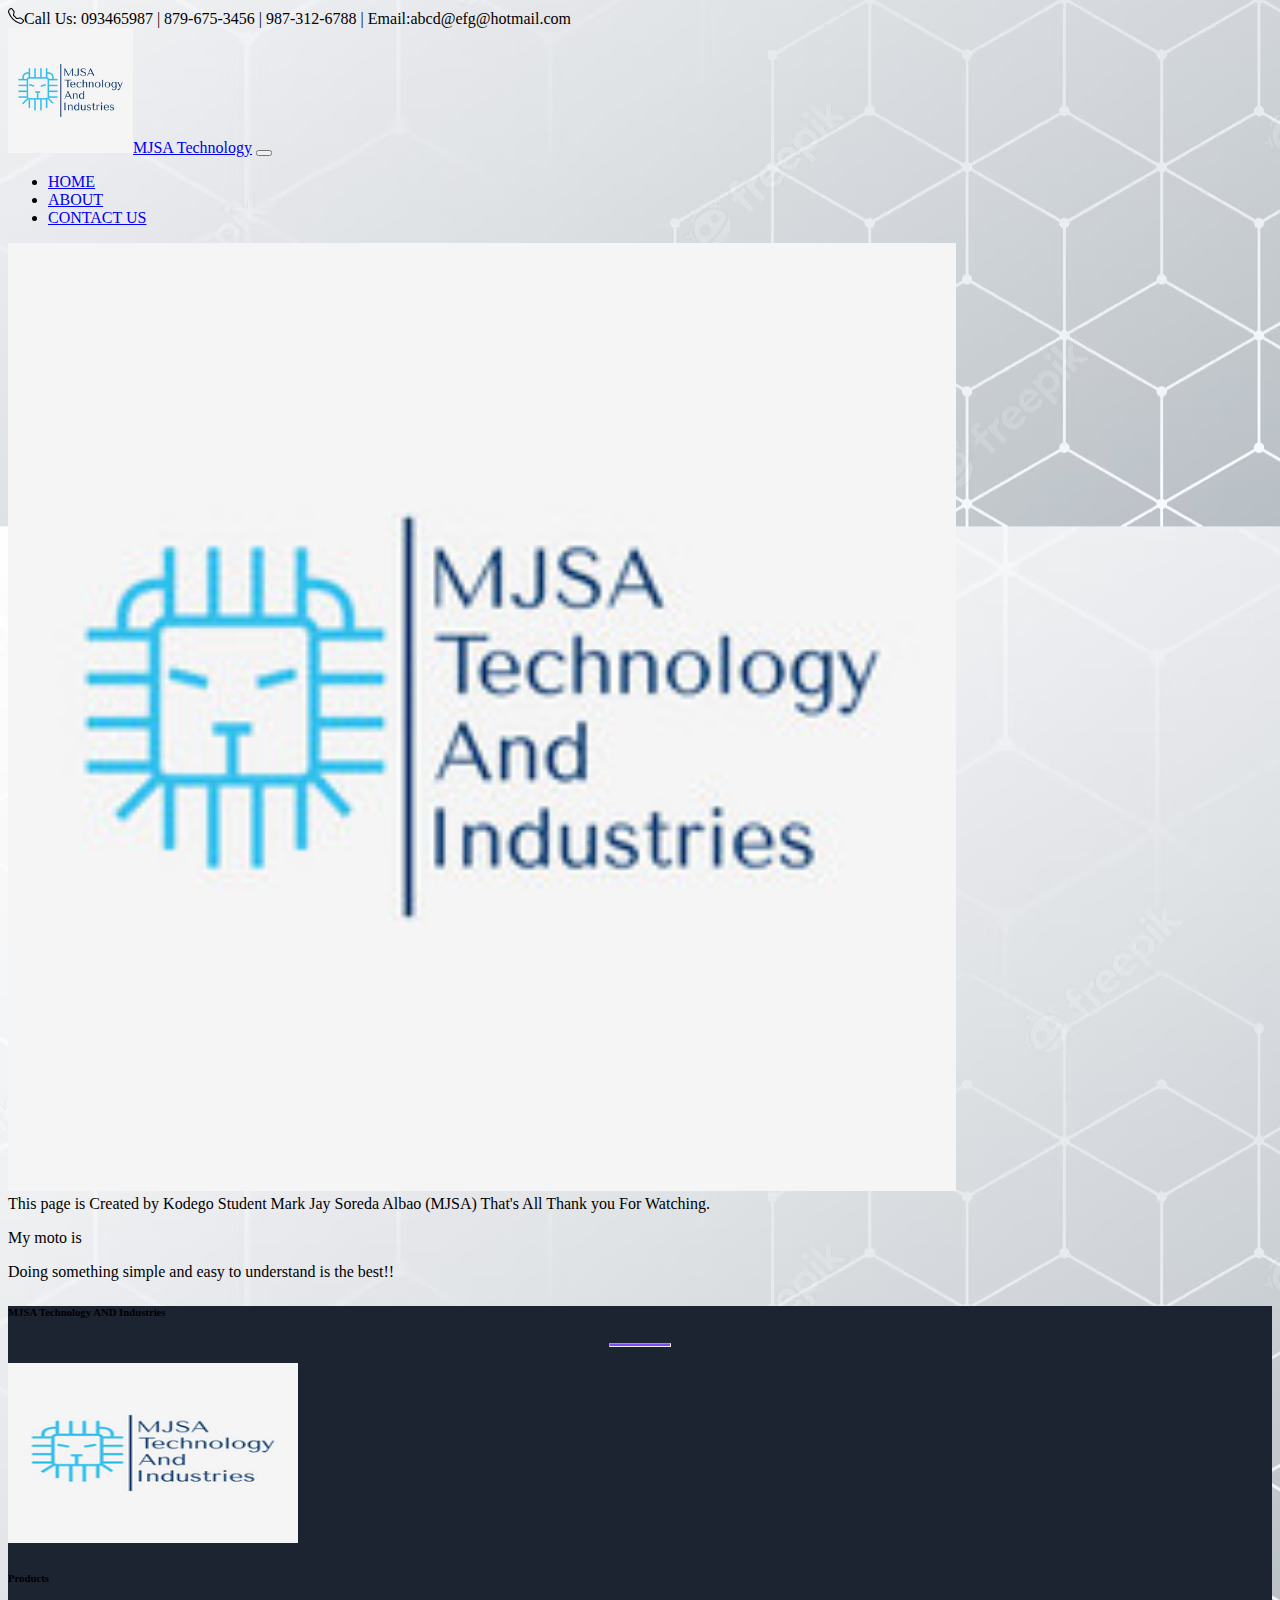
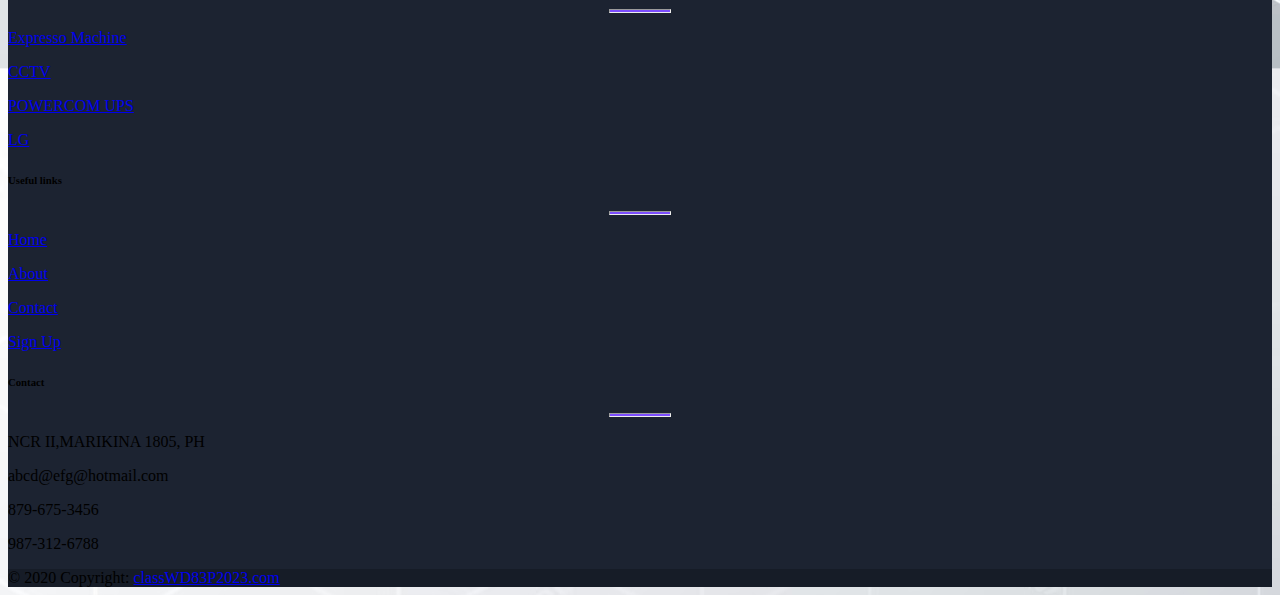
<file: about.html>
<!DOCTYPE html>
<html lang="en">

<head>
    <meta charset="UTF-8">
    <meta name="viewport" content="width=device-width, initial-scale=1.0">
    <title>Document</title>
    <link rel="stylesheet" href="index.css">
    <link href="https://cdn.jsdelivr.net/npm/bootstrap@5.3.1/dist/css/bootstrap.min.css" rel="stylesheet"
        integrity="sha384-4bw+/aepP/YC94hEpVNVgiZdgIC5+VKNBQNGCHeKRQN+PtmoHDEXuppvnDJzQIu9" crossorigin="anonymous">
    <script src="https://cdn.jsdelivr.net/npm/bootstrap@5.3.1/dist/js/bootstrap.bundle.min.js"
        integrity="sha384-HwwvtgBNo3bZJJLYd8oVXjrBZt8cqVSpeBNS5n7C8IVInixGAoxmnlMuBnhbgrkm" crossorigin="anonymous">
    </script>
</head>

<body>
    <header class="container-fluid bg-dark text-light "><svg xmlns="http://www.w3.org/2000/svg" width="16" height="16"
            fill="currentColor" class="bi bi-telephone" viewBox="0 0 16 16">
            <path
                d="M3.654 1.328a.678.678 0 0 0-1.015-.063L1.605 2.3c-.483.484-.661 1.169-.45 1.77a17.568 17.568 0 0 0 4.168 6.608 17.569 17.569 0 0 0 6.608 4.168c.601.211 1.286.033 1.77-.45l1.034-1.034a.678.678 0 0 0-.063-1.015l-2.307-1.794a.678.678 0 0 0-.58-.122l-2.19.547a1.745 1.745 0 0 1-1.657-.459L5.482 8.062a1.745 1.745 0 0 1-.46-1.657l.548-2.19a.678.678 0 0 0-.122-.58L3.654 1.328zM1.884.511a1.745 1.745 0 0 1 2.612.163L6.29 2.98c.329.423.445.974.315 1.494l-.547 2.19a.678.678 0 0 0 .178.643l2.457 2.457a.678.678 0 0 0 .644.178l2.189-.547a1.745 1.745 0 0 1 1.494.315l2.306 1.794c.829.645.905 1.87.163 2.611l-1.034 1.034c-.74.74-1.846 1.065-2.877.702a18.634 18.634 0 0 1-7.01-4.42 18.634 18.634 0 0 1-4.42-7.009c-.362-1.03-.037-2.137.703-2.877L1.885.511z " />
        </svg>Call Us: 093465987 | 879-675-3456 | 987-312-6788 | Email:abcd@efg@hotmail.com</header>
    <div class="container">
        <nav class="navbar navbar-expand-lg bg-body-gradient">
            <div class="container-fluid bg-transparent bg-body-gradient fw-bold fs-6">
                <a class="navbar-brand" href="index.html"><img src="img/Free_Sample_By_Wix.jpg" height="125px"
                        width="125px" class="object-fit-sm-contain border rounded" alt="owner">MJSA Technology</a>
                <button class="navbar-toggler" type="button" data-bs-toggle="collapse"
                    data-bs-target="#navbarSupportedContent" aria-controls="navbarSupportedContent"
                    aria-expanded="false" aria-label="Toggle navigation">
                    <span class="navbar-toggler-icon"></span>
                </button>
                <div class="justify-content-end">
                    <div class="collapse navbar-collapse" id="navbarSupportedContent">
                        <ul class="nav nav-underline">
                            <li class="nav-item">
                                <a class="nav-link active" aria-current="page" href="index.html">HOME</a>
                            </li>
                            <li class="nav-item">
                                <a class="nav-link" href="about.html">ABOUT</a>
                            </li>
                            <li class="nav-item">
                                <a class="nav-link" href="contact.html">CONTACT US</a>
                            </li>
                        </ul>
                    </div>
                </div>
            </div>
        </nav>
    </div>
    <div>
        <div class="container-fluid object-fit-sm-contain border rounded">
            <div class="row">
                <div class="col" style="align-self: center;">
                    <img src="img/Free_Sample_By_Wix.jpg" height="25%" width="75%">
                </div>
                <div class="col fw-bold fs-6" style="align-self: center;">
                    This page is Created by Kodego Student Mark Jay Soreda Albao (MJSA) That's All Thank you For
                    Watching.<br>
                    <p class="fs-2">My moto is</p>
                    <p class="fs-1 fw-bold bg-warning">Doing something simple and easy to understand is the best!!</p>
                </div>
            </div>
        </div>
    </div>
    <div>
        <div class="container-fluid object-fit-sm-contain border rounded">
            <footer class="text-center text-lg-start text-white" style="background-color: #1c2331">

                <section class="p-3">
                    <div class="container text-center text-md-start mt-5">
                        <div class="row mt-3">
                            <div class="col-md-3 col-lg-4 col-xl-3 mx-auto mb-4">
                                <h6 class="text-uppercase fw-bold">MJSA Technology AND Industries</h6>
                                <hr class="mb-4 mt-0 d-inline-block mx-auto"
                                    style="width: 60px; background-color: #7c4dff; height: 2px" />
                                <p><img src="img/Free_Sample_By_Wix.jpg" height="180px" width="290px">
                                </p>
                            </div>
                            <div class="col-md-2 col-lg-2 col-xl-2 mx-auto mb-4">
                                <h6 class="text-uppercase fw-bold">Products</h6>
                                <hr class="mb-4 mt-0 d-inline-block mx-auto"
                                    style="width: 60px; background-color: #7c4dff; height: 2px" />
                                <p>
                                    <a href="more_espresso.html" class="text-white">Expresso Machine</a>
                                </p>
                                <p>
                                    <a href="more_cctv.html" class="text-white">CCTV</a>
                                </p>
                                <p>
                                    <a href="more_powercom.html" class="text-white">POWERCOM UPS</a>
                                </p>
                                <p>
                                    <a href="more_lg.html" class="text-white">LG</a>
                                </p>
                            </div>
                            <div class="col-md-3 col-lg-2 col-xl-2 mx-auto mb-4">
                                <h6 class="text-uppercase fw-bold">Useful links</h6>
                                <hr class="mb-4 mt-0 d-inline-block mx-auto"
                                    style="width: 60px; background-color: #7c4dff; height: 2px" />
                                <p>
                                    <a href="index.html" class="text-white">Home</a>
                                </p>
                                <p>
                                    <a href="about.html" class="text-white">About</a>
                                </p>
                                <p>
                                    <a href="contact.html" class="text-white">Contact</a>
                                </p>
                                <p>
                                    <a href="callsignin.html" class="text-white">Sign Up</a>
                                </p>
                            </div>
                            <div class="col-md-4 col-lg-3 col-xl-3 mx-auto mb-md-0 mb-4">
                                <h6 class="text-uppercase fw-bold">Contact</h6>
                                <hr class="mb-4 mt-0 d-inline-block mx-auto"
                                    style="width: 60px; background-color: #7c4dff; height: 2px" />
                                <p>NCR II,MARIKINA 1805, PH</p>
                                <p>abcd@efg@hotmail.com</p>
                                <p>879-675-3456</p>
                                <p>987-312-6788</p>
                            </div>
                        </div>
                    </div>
                </section>
                <div class="text-center p-3" style="background-color: rgba(0, 0, 0, 0.2)">
                    © 2020 Copyright:
                    <a class="text-white" href="#">classWD83P2023.com</a>
                </div>
            </footer>
        </div>
    </div>
</body>

</html>
</file>
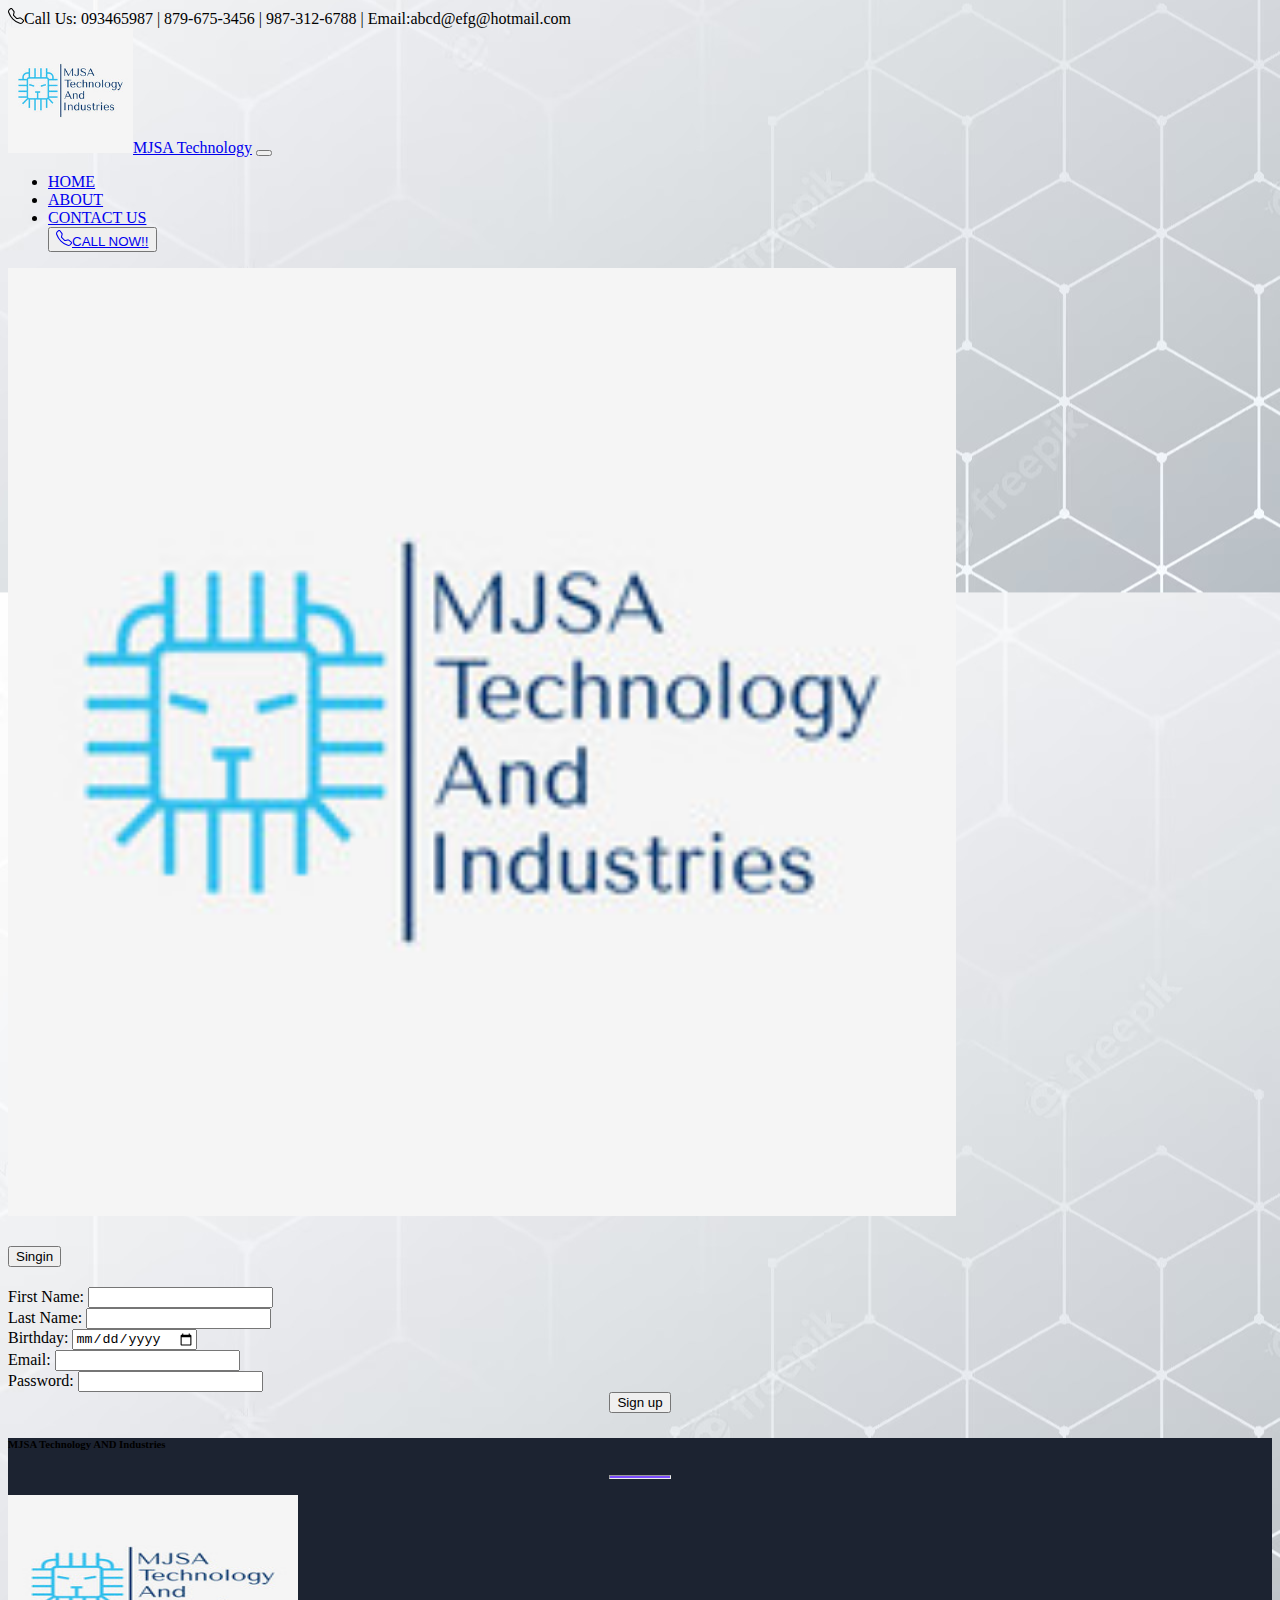
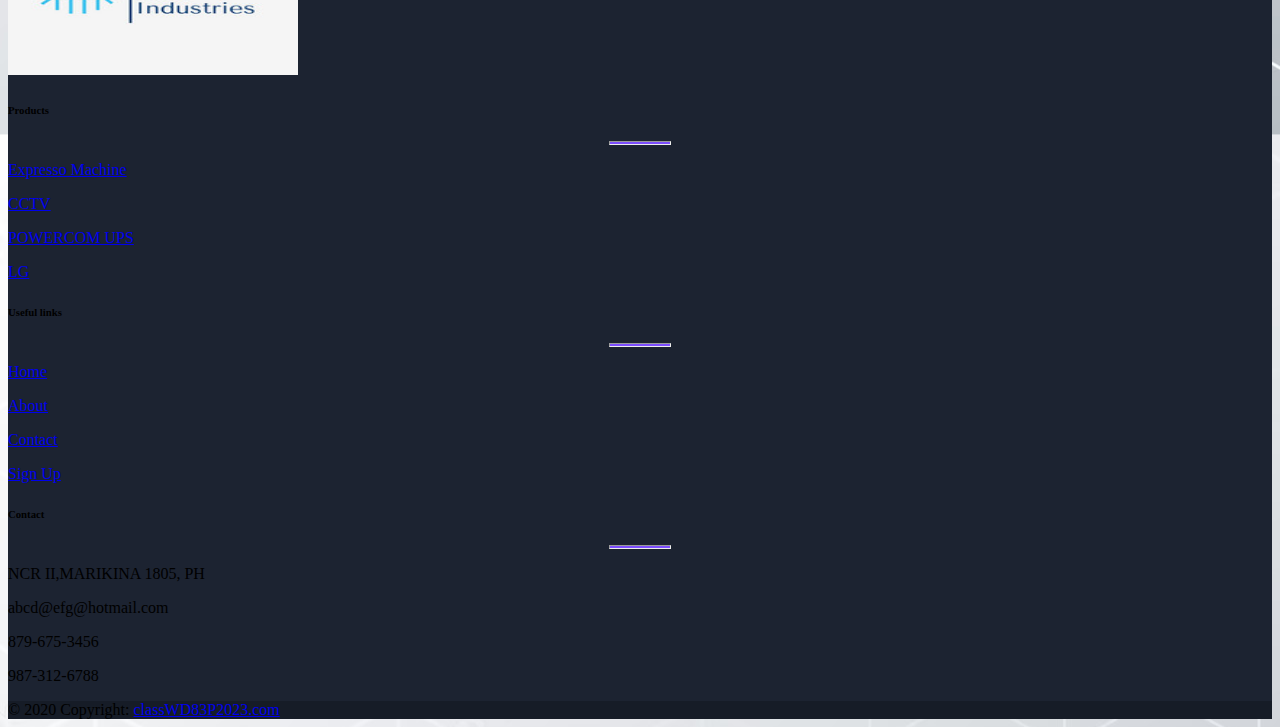
<file: callsignin.html>
<!DOCTYPE html>
<html lang="en">

<head>
    <meta charset="UTF-8">
    <meta name="viewport" content="width=device-width, initial-scale=1.0">
    <title>Document</title>
    <link rel="stylesheet" href="index.css">
    <link href="https://cdn.jsdelivr.net/npm/bootstrap@5.3.1/dist/css/bootstrap.min.css" rel="stylesheet"
        integrity="sha384-4bw+/aepP/YC94hEpVNVgiZdgIC5+VKNBQNGCHeKRQN+PtmoHDEXuppvnDJzQIu9" crossorigin="anonymous">
    <script src="https://cdn.jsdelivr.net/npm/bootstrap@5.3.1/dist/js/bootstrap.bundle.min.js"
        integrity="sha384-HwwvtgBNo3bZJJLYd8oVXjrBZt8cqVSpeBNS5n7C8IVInixGAoxmnlMuBnhbgrkm" crossorigin="anonymous">
    </script>
</head>

<body>
    <header class="container-fluid bg-dark text-light "><svg xmlns="http://www.w3.org/2000/svg" width="16" height="16"
            fill="currentColor" class="bi bi-telephone" viewBox="0 0 16 16">
            <path
                d="M3.654 1.328a.678.678 0 0 0-1.015-.063L1.605 2.3c-.483.484-.661 1.169-.45 1.77a17.568 17.568 0 0 0 4.168 6.608 17.569 17.569 0 0 0 6.608 4.168c.601.211 1.286.033 1.77-.45l1.034-1.034a.678.678 0 0 0-.063-1.015l-2.307-1.794a.678.678 0 0 0-.58-.122l-2.19.547a1.745 1.745 0 0 1-1.657-.459L5.482 8.062a1.745 1.745 0 0 1-.46-1.657l.548-2.19a.678.678 0 0 0-.122-.58L3.654 1.328zM1.884.511a1.745 1.745 0 0 1 2.612.163L6.29 2.98c.329.423.445.974.315 1.494l-.547 2.19a.678.678 0 0 0 .178.643l2.457 2.457a.678.678 0 0 0 .644.178l2.189-.547a1.745 1.745 0 0 1 1.494.315l2.306 1.794c.829.645.905 1.87.163 2.611l-1.034 1.034c-.74.74-1.846 1.065-2.877.702a18.634 18.634 0 0 1-7.01-4.42 18.634 18.634 0 0 1-4.42-7.009c-.362-1.03-.037-2.137.703-2.877L1.885.511z " />
        </svg>Call Us: 093465987 | 879-675-3456 | 987-312-6788 | Email:abcd@efg@hotmail.com</header>
    <div class="container">
        <nav class="navbar navbar-expand-lg bg-body-gradient">
            <div class="container-fluid bg-transparent bg-body-gradient fw-bold fs-6">
                <a class="navbar-brand" href="index.html"><img src="img/Free_Sample_By_Wix.jpg" height="125px"
                        width="125px" class="object-fit-sm-contain border rounded" alt="owner">MJSA Technology</a>
                <button class="navbar-toggler" type="button" data-bs-toggle="collapse"
                    data-bs-target="#navbarSupportedContent" aria-controls="navbarSupportedContent"
                    aria-expanded="false" aria-label="Toggle navigation">
                    <span class="navbar-toggler-icon"></span>
                </button>
                <div class="justify-content-end">
                    <div class="collapse navbar-collapse" id="navbarSupportedContent">
                        <ul class="nav nav-underline">
                            <li class="nav-item">
                                <a class="nav-link active" aria-current="page" href="index.html">HOME</a>
                            </li>
                            <li class="nav-item">
                                <a class="nav-link" href="about.html">ABOUT</a>
                            </li>
                            <li class="nav-item">
                                <a class="nav-link" href="contact.html">CONTACT US</a>
                            </li>
                            <div>
                                <button class="btn btn-outline-success"><a class="nav-link" href="callsignin.html"><svg
                                            xmlns="http://www.w3.org/2000/svg" width="16" height="16"
                                            fill="currentColor" class="bi bi-telephone" viewBox="0 0 16 16">
                                            <path
                                                d="M3.654 1.328a.678.678 0 0 0-1.015-.063L1.605 2.3c-.483.484-.661 1.169-.45 1.77a17.568 17.568 0 0 0 4.168 6.608 17.569 17.569 0 0 0 6.608 4.168c.601.211 1.286.033 1.77-.45l1.034-1.034a.678.678 0 0 0-.063-1.015l-2.307-1.794a.678.678 0 0 0-.58-.122l-2.19.547a1.745 1.745 0 0 1-1.657-.459L5.482 8.062a1.745 1.745 0 0 1-.46-1.657l.548-2.19a.678.678 0 0 0-.122-.58L3.654 1.328zM1.884.511a1.745 1.745 0 0 1 2.612.163L6.29 2.98c.329.423.445.974.315 1.494l-.547 2.19a.678.678 0 0 0 .178.643l2.457 2.457a.678.678 0 0 0 .644.178l2.189-.547a1.745 1.745 0 0 1 1.494.315l2.306 1.794c.829.645.905 1.87.163 2.611l-1.034 1.034c-.74.74-1.846 1.065-2.877.702a18.634 18.634 0 0 1-7.01-4.42 18.634 18.634 0 0 1-4.42-7.009c-.362-1.03-.037-2.137.703-2.877L1.885.511z" />
                                        </svg>CALL NOW!!</a></button>
                            </div>
                        </ul>
                    </div>
                </div>
            </div>
        </nav>
    </div>
    <div>
        <div class="container-fluid object-fit-sm-contain border rounded">
            <div class="row">
                <div class="col" style="align-self: center;">
                    <img src="img/Free_Sample_By_Wix.jpg" height="25%" width="75%">
                </div>
                <div class="col container-fluid" <form>
                    <div class="accordion" id="accordionExample">
                        <div class="accordion-item">
                            <h2 class="accordion-header text-light">
                                <button class="accordion-button bg-warning" type="button" data-bs-toggle="collapse"
                                    data-bs-target="#collapseOne" aria-expanded="true" aria-controls="collapseOne">
                                    Singin
                                </button>
                            </h2>
                            <div id="collapseOne" class="accordion-collapse collapse show"
                                data-bs-parent="#accordionExample">
                                <div class="accordion-body">
                                    <div class="input-group">
                                        <label class="input-group-text w-25">First Name:</label>
                                        <input type="text" class="form-control" name="fname" id="fname">
                                    </div>
                                    <div class="input-group">
                                        <label class="input-group-text w-25">Last Name:</label>
                                        <input type="text" class="form-control" name="bday" id="lname">
                                    </div>
                                    <div class="input-group">
                                        <label class="input-group-text w-25">Birthday:</label>
                                        <input type="date" class="form-control" name="bday" id="bday">
                                    </div>
                                    <div class="input-group">
                                        <label class="input-group-text w-25">Email:</label>
                                        <input type="email" class="form-control" name="email" id="email">
                                    </div>
                                    <div class="input-group">
                                        <label class="input-group-text w-25">Password:</label>
                                        <input type="password" class="form-control" name="pass" id="pass">
                                    </div>
                                    <div>
                                        <CENTER><button class="btn btn-outline-danger" type="submit">Sign up</button>
                                        </CENTER>
                                    </div>
                                </div>
                            </div>
                        </div>

                        </form>
                    </div>
                </div>
            </div>
            <div>
                <div class="container-fluid object-fit-sm-contain border rounded">
                    <footer class="text-center text-lg-start text-white" style="background-color: #1c2331">

                        <section class="p-3">
                            <div class="container text-center text-md-start mt-5">
                                <div class="row mt-3">
                                    <div class="col-md-3 col-lg-4 col-xl-3 mx-auto mb-4">
                                        <h6 class="text-uppercase fw-bold">MJSA Technology AND Industries</h6>
                                        <hr class="mb-4 mt-0 d-inline-block mx-auto"
                                            style="width: 60px; background-color: #7c4dff; height: 2px" />
                                        <p><img src="img/Free_Sample_By_Wix.jpg" height="180px" width="290px">
                                        </p>
                                    </div>
                                    <div class="col-md-2 col-lg-2 col-xl-2 mx-auto mb-4">
                                        <h6 class="text-uppercase fw-bold">Products</h6>
                                        <hr class="mb-4 mt-0 d-inline-block mx-auto"
                                            style="width: 60px; background-color: #7c4dff; height: 2px" />
                                        <p>
                                            <a href="more_espresso.html" class="text-white">Expresso Machine</a>
                                        </p>
                                        <p>
                                            <a href="more_cctv.html" class="text-white">CCTV</a>
                                        </p>
                                        <p>
                                            <a href="more_powercom.html" class="text-white">POWERCOM UPS</a>
                                        </p>
                                        <p>
                                            <a href="more_lg.html" class="text-white">LG</a>
                                        </p>
                                    </div>
                                    <div class="col-md-3 col-lg-2 col-xl-2 mx-auto mb-4">
                                        <h6 class="text-uppercase fw-bold">Useful links</h6>
                                        <hr class="mb-4 mt-0 d-inline-block mx-auto"
                                            style="width: 60px; background-color: #7c4dff; height: 2px" />
                                        <p>
                                            <a href="index.html" class="text-white">Home</a>
                                        </p>
                                        <p>
                                            <a href="about.html" class="text-white">About</a>
                                        </p>
                                        <p>
                                            <a href="contact.html" class="text-white">Contact</a>
                                        </p>
                                        <p>
                                            <a href="callsignin.html" class="text-white">Sign Up</a>
                                        </p>
                                    </div>
                                    <div class="col-md-4 col-lg-3 col-xl-3 mx-auto mb-md-0 mb-4">
                                        <h6 class="text-uppercase fw-bold">Contact</h6>
                                        <hr class="mb-4 mt-0 d-inline-block mx-auto"
                                            style="width: 60px; background-color: #7c4dff; height: 2px" />
                                        <p>NCR II,MARIKINA 1805, PH</p>
                                        <p>abcd@efg@hotmail.com</p>
                                        <p>879-675-3456</p>
                                        <p>987-312-6788</p>
                                    </div>
                                </div>
                            </div>
                        </section>
                        <div class="text-center p-3" style="background-color: rgba(0, 0, 0, 0.2)">
                            © 2020 Copyright:
                            <a class="text-white" href="#">classWD83P2023.com</a>
                        </div>
                    </footer>
                </div>
            </div>
</body>

</html>
</file>
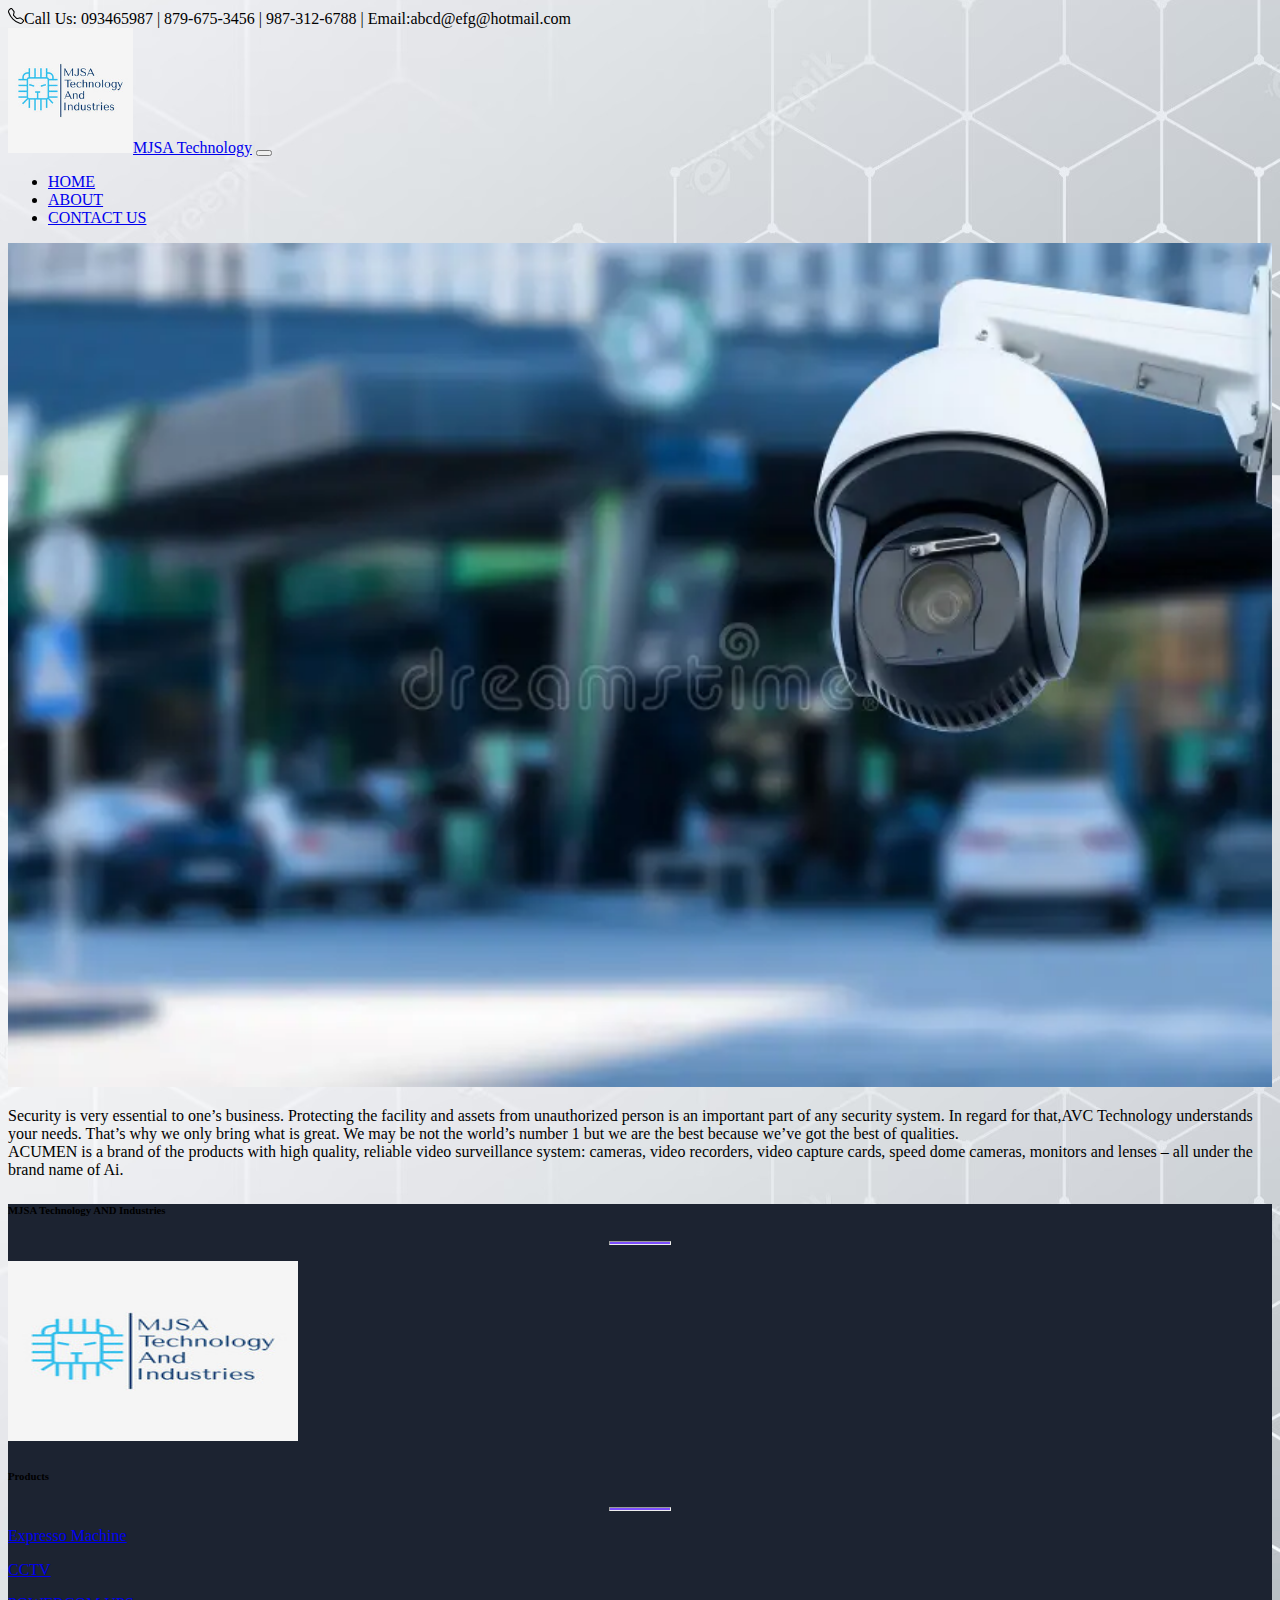
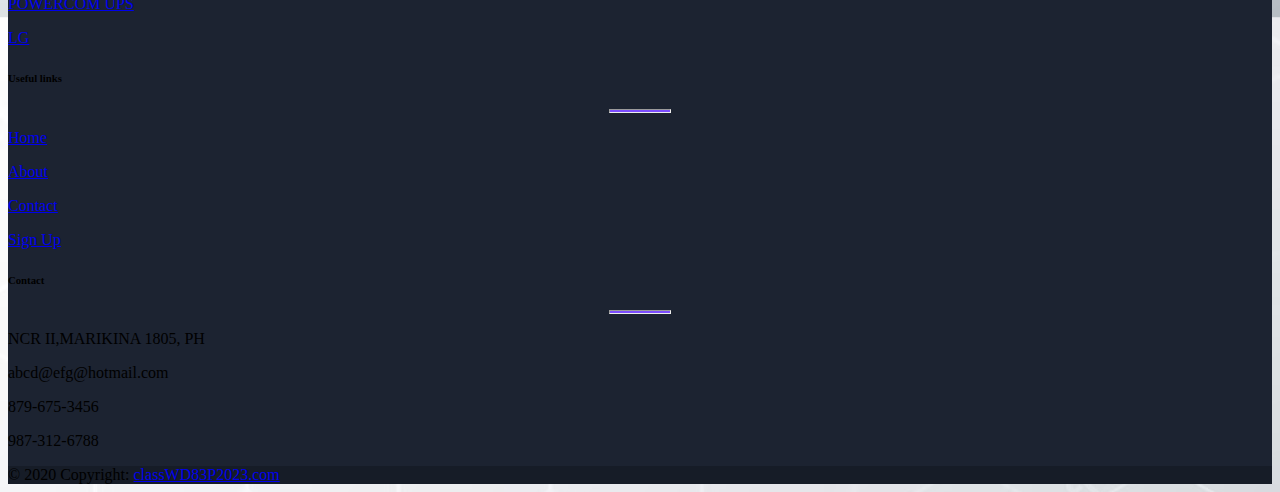
<file: cctv.html>
<!DOCTYPE html>
<html lang="en">

<head>
    <meta charset="UTF-8">
    <meta name="viewport" content="width=device-width, initial-scale=1.0">
    <title>Document</title>
    <link rel="stylesheet" href="index.css">
    <link href="https://cdn.jsdelivr.net/npm/bootstrap@5.3.1/dist/css/bootstrap.min.css" rel="stylesheet"
        integrity="sha384-4bw+/aepP/YC94hEpVNVgiZdgIC5+VKNBQNGCHeKRQN+PtmoHDEXuppvnDJzQIu9" crossorigin="anonymous">
    <script src="https://cdn.jsdelivr.net/npm/bootstrap@5.3.1/dist/js/bootstrap.bundle.min.js"
        integrity="sha384-HwwvtgBNo3bZJJLYd8oVXjrBZt8cqVSpeBNS5n7C8IVInixGAoxmnlMuBnhbgrkm" crossorigin="anonymous">
    </script>
</head>

<body>
    <header class="container-fluid bg-dark text-light "><svg xmlns="http://www.w3.org/2000/svg" width="16" height="16"
            fill="currentColor" class="bi bi-telephone" viewBox="0 0 16 16">
            <path
                d="M3.654 1.328a.678.678 0 0 0-1.015-.063L1.605 2.3c-.483.484-.661 1.169-.45 1.77a17.568 17.568 0 0 0 4.168 6.608 17.569 17.569 0 0 0 6.608 4.168c.601.211 1.286.033 1.77-.45l1.034-1.034a.678.678 0 0 0-.063-1.015l-2.307-1.794a.678.678 0 0 0-.58-.122l-2.19.547a1.745 1.745 0 0 1-1.657-.459L5.482 8.062a1.745 1.745 0 0 1-.46-1.657l.548-2.19a.678.678 0 0 0-.122-.58L3.654 1.328zM1.884.511a1.745 1.745 0 0 1 2.612.163L6.29 2.98c.329.423.445.974.315 1.494l-.547 2.19a.678.678 0 0 0 .178.643l2.457 2.457a.678.678 0 0 0 .644.178l2.189-.547a1.745 1.745 0 0 1 1.494.315l2.306 1.794c.829.645.905 1.87.163 2.611l-1.034 1.034c-.74.74-1.846 1.065-2.877.702a18.634 18.634 0 0 1-7.01-4.42 18.634 18.634 0 0 1-4.42-7.009c-.362-1.03-.037-2.137.703-2.877L1.885.511z " />
        </svg>Call Us: 093465987 | 879-675-3456 | 987-312-6788 | Email:abcd@efg@hotmail.com</header>
    <div class="container">
        <nav class="navbar navbar-expand-lg bg-body-gradient">
            <div class="container-fluid bg-transparent bg-body-gradient fw-bold fs-6">
                <a class="navbar-brand" href="index.html"><img src="img/Free_Sample_By_Wix.jpg" height="125px"
                        width="125px" class="object-fit-sm-contain border rounded" alt="owner">MJSA Technology</a>
                <button class="navbar-toggler" type="button" data-bs-toggle="collapse"
                    data-bs-target="#navbarSupportedContent" aria-controls="navbarSupportedContent"
                    aria-expanded="false" aria-label="Toggle navigation">
                    <span class="navbar-toggler-icon"></span>
                </button>
                <div class="justify-content-end">
                    <div class="collapse navbar-collapse" id="navbarSupportedContent">
                        <ul class="nav nav-underline">
                            <li class="nav-item">
                                <a class="nav-link active" aria-current="page" href="index.html">HOME</a>
                            </li>
                            <li class="nav-item">
                                <a class="nav-link" href="about.html">ABOUT</a>
                            </li>
                            <li class="nav-item">
                                <a class="nav-link" href="contact.html">CONTACT US</a>
                            </li>
                        </ul>
                    </div>
                </div>
            </div>
        </nav>
    </div>
    <div>
        <div class="container" style="align-self: center;">
            <img src="img/close up cctv.webp" height="25%" width="100%">
            <p class="text-center fs-6 fw-bold text-md-start ">Security is very essential to one’s business. Protecting
                the facility and assets from unauthorized person is an important part of any security system. In regard
                for that,AVC Technology understands your needs. That’s why we only bring what is great. We may be not
                the world’s number 1 but we are the best because we’ve got the best of qualities.<br>

                ACUMEN is a brand of the products with high quality, reliable video surveillance system: cameras, video
                recorders, video capture cards, speed dome cameras, monitors and lenses – all under the brand name of
                Ai.</p>
        </div>
    </div>
    <div>
        <div class="container-fluid object-fit-sm-contain border rounded">
            <footer class="text-center text-lg-start text-white" style="background-color: #1c2331">

                <section class="p-3">
                    <div class="container text-center text-md-start mt-5">
                        <div class="row mt-3">
                            <div class="col-md-3 col-lg-4 col-xl-3 mx-auto mb-4">
                                <h6 class="text-uppercase fw-bold">MJSA Technology AND Industries</h6>
                                <hr class="mb-4 mt-0 d-inline-block mx-auto"
                                    style="width: 60px; background-color: #7c4dff; height: 2px" />
                                <p><img src="img/Free_Sample_By_Wix.jpg" height="180px" width="290px">
                                </p>
                            </div>
                            <div class="col-md-2 col-lg-2 col-xl-2 mx-auto mb-4">
                                <h6 class="text-uppercase fw-bold">Products</h6>
                                <hr class="mb-4 mt-0 d-inline-block mx-auto"
                                    style="width: 60px; background-color: #7c4dff; height: 2px" />
                                <p>
                                    <a href="more_espresso.html" class="text-white">Expresso Machine</a>
                                </p>
                                <p>
                                    <a href="more_cctv.html" class="text-white">CCTV</a>
                                </p>
                                <p>
                                    <a href="more_powercom.html" class="text-white">POWERCOM UPS</a>
                                </p>
                                <p>
                                    <a href="more_lg.html" class="text-white">LG</a>
                                </p>
                            </div>
                            <div class="col-md-3 col-lg-2 col-xl-2 mx-auto mb-4">
                                <h6 class="text-uppercase fw-bold">Useful links</h6>
                                <hr class="mb-4 mt-0 d-inline-block mx-auto"
                                    style="width: 60px; background-color: #7c4dff; height: 2px" />
                                <p>
                                    <a href="index.html" class="text-white">Home</a>
                                </p>
                                <p>
                                    <a href="about.html" class="text-white">About</a>
                                </p>
                                <p>
                                    <a href="contact.html" class="text-white">Contact</a>
                                </p>
                                <p>
                                    <a href="callsignin.html" class="text-white">Sign Up</a>
                                </p>
                            </div>
                            <div class="col-md-4 col-lg-3 col-xl-3 mx-auto mb-md-0 mb-4">
                                <h6 class="text-uppercase fw-bold">Contact</h6>
                                <hr class="mb-4 mt-0 d-inline-block mx-auto"
                                    style="width: 60px; background-color: #7c4dff; height: 2px" />
                                <p>NCR II,MARIKINA 1805, PH</p>
                                <p>abcd@efg@hotmail.com</p>
                                <p>879-675-3456</p>
                                <p>987-312-6788</p>
                            </div>
                        </div>
                    </div>
                </section>
                <div class="text-center p-3" style="background-color: rgba(0, 0, 0, 0.2)">
                    © 2020 Copyright:
                    <a class="text-white" href="#">classWD83P2023.com</a>
                </div>
            </footer>
        </div>
    </div>
</body>

</html>
</file>
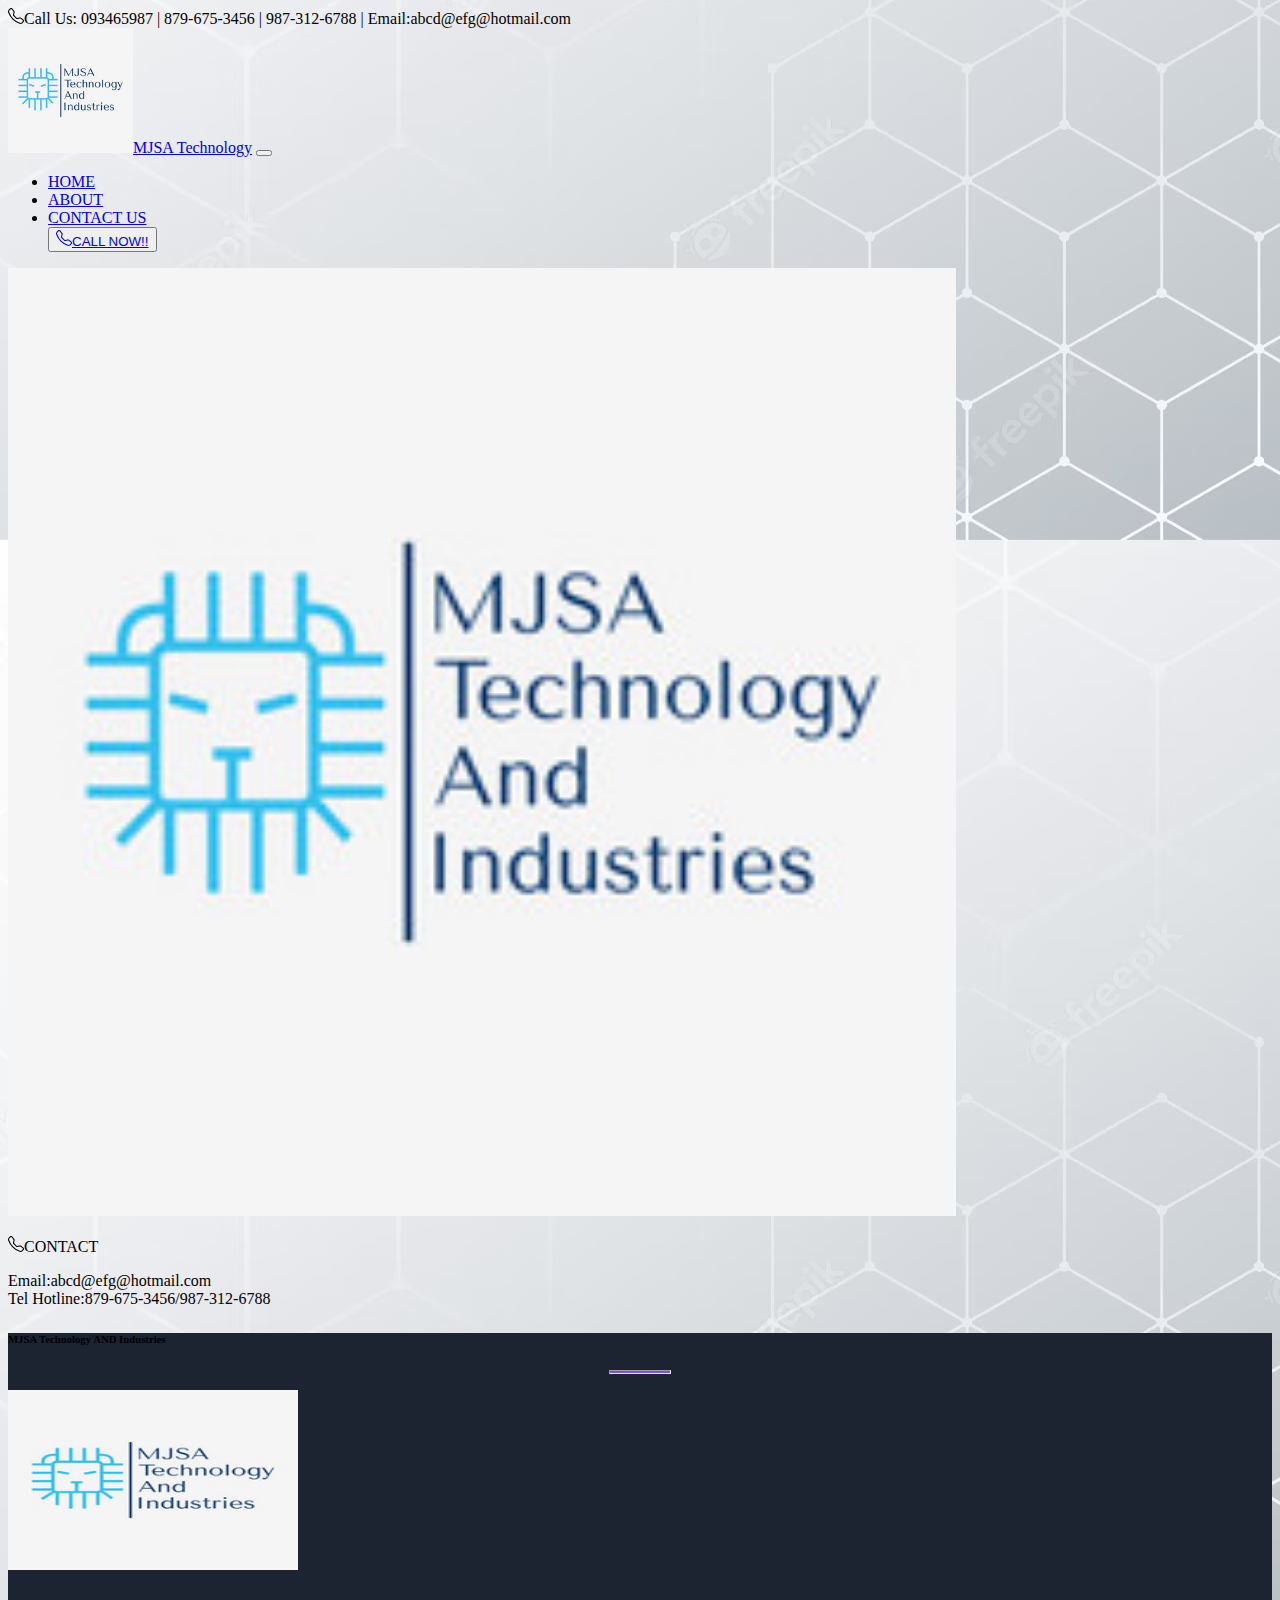
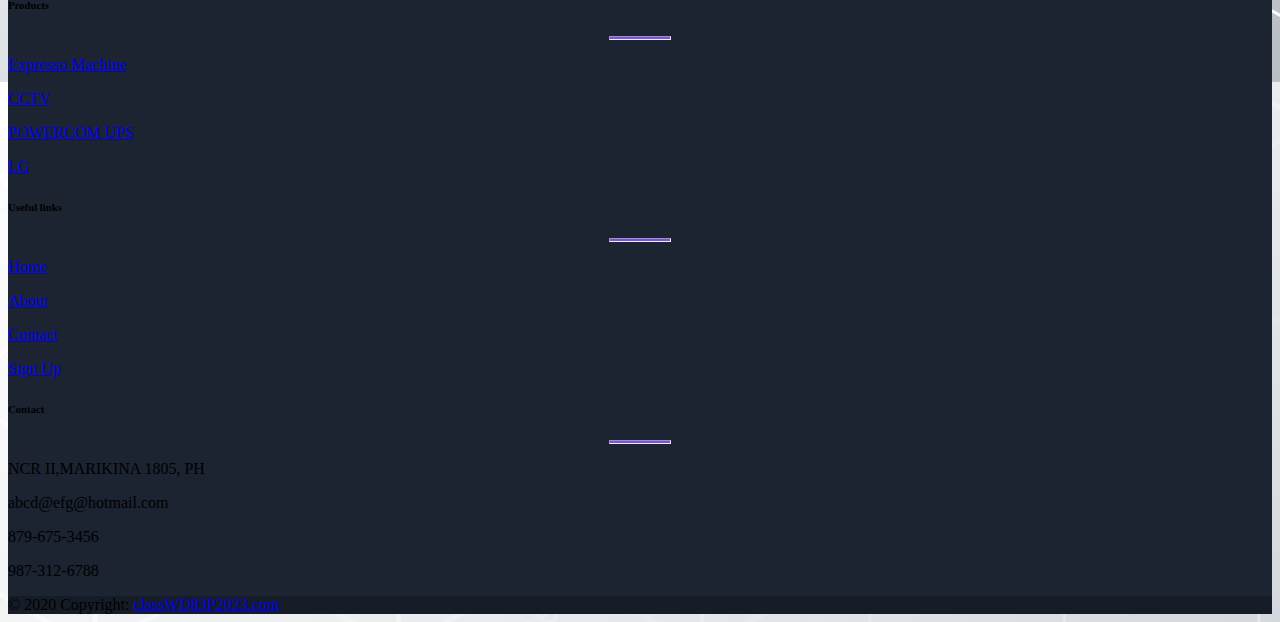
<file: contact.html>
<!DOCTYPE html>
<html lang="en">

<head>
    <meta charset="UTF-8">
    <meta name="viewport" content="width=device-width, initial-scale=1.0">
    <title>Document</title>
    <link rel="stylesheet" href="index.css">
    <link href="https://cdn.jsdelivr.net/npm/bootstrap@5.3.1/dist/css/bootstrap.min.css" rel="stylesheet"
        integrity="sha384-4bw+/aepP/YC94hEpVNVgiZdgIC5+VKNBQNGCHeKRQN+PtmoHDEXuppvnDJzQIu9" crossorigin="anonymous">
    <script src="https://cdn.jsdelivr.net/npm/bootstrap@5.3.1/dist/js/bootstrap.bundle.min.js"
        integrity="sha384-HwwvtgBNo3bZJJLYd8oVXjrBZt8cqVSpeBNS5n7C8IVInixGAoxmnlMuBnhbgrkm" crossorigin="anonymous">
    </script>
</head>

<body>
    <header class="container-fluid bg-dark text-light "><svg xmlns="http://www.w3.org/2000/svg" width="16" height="16"
            fill="currentColor" class="bi bi-telephone" viewBox="0 0 16 16">
            <path
                d="M3.654 1.328a.678.678 0 0 0-1.015-.063L1.605 2.3c-.483.484-.661 1.169-.45 1.77a17.568 17.568 0 0 0 4.168 6.608 17.569 17.569 0 0 0 6.608 4.168c.601.211 1.286.033 1.77-.45l1.034-1.034a.678.678 0 0 0-.063-1.015l-2.307-1.794a.678.678 0 0 0-.58-.122l-2.19.547a1.745 1.745 0 0 1-1.657-.459L5.482 8.062a1.745 1.745 0 0 1-.46-1.657l.548-2.19a.678.678 0 0 0-.122-.58L3.654 1.328zM1.884.511a1.745 1.745 0 0 1 2.612.163L6.29 2.98c.329.423.445.974.315 1.494l-.547 2.19a.678.678 0 0 0 .178.643l2.457 2.457a.678.678 0 0 0 .644.178l2.189-.547a1.745 1.745 0 0 1 1.494.315l2.306 1.794c.829.645.905 1.87.163 2.611l-1.034 1.034c-.74.74-1.846 1.065-2.877.702a18.634 18.634 0 0 1-7.01-4.42 18.634 18.634 0 0 1-4.42-7.009c-.362-1.03-.037-2.137.703-2.877L1.885.511z " />
        </svg>Call Us: 093465987 | 879-675-3456 | 987-312-6788 | Email:abcd@efg@hotmail.com</header>
    <div class="container">
        <nav class="navbar navbar-expand-lg bg-body-gradient">
            <div class="container-fluid bg-transparent bg-body-gradient fw-bold fs-6">
                <a class="navbar-brand" href="index.html"><img src="img/Free_Sample_By_Wix.jpg" height="125px"
                        width="125px" class="object-fit-sm-contain border rounded" alt="owner">MJSA Technology</a>
                <button class="navbar-toggler" type="button" data-bs-toggle="collapse"
                    data-bs-target="#navbarSupportedContent" aria-controls="navbarSupportedContent"
                    aria-expanded="false" aria-label="Toggle navigation">
                    <span class="navbar-toggler-icon"></span>
                </button>
                <div class="justify-content-end">
                    <div class="collapse navbar-collapse" id="navbarSupportedContent">
                        <ul class="nav nav-underline">
                            <li class="nav-item">
                                <a class="nav-link active" aria-current="page" href="index.html">HOME</a>
                            </li>
                            <li class="nav-item">
                                <a class="nav-link" href="about.html">ABOUT</a>
                            </li>
                            <li class="nav-item">
                                <a class="nav-link" href="contact.html">CONTACT US</a>
                            </li>
                            <div>
                                <button class="btn btn-outline-success"><a class="nav-link" href="callsignin.html"><svg
                                            xmlns="http://www.w3.org/2000/svg" width="16" height="16"
                                            fill="currentColor" class="bi bi-telephone" viewBox="0 0 16 16">
                                            <path
                                                d="M3.654 1.328a.678.678 0 0 0-1.015-.063L1.605 2.3c-.483.484-.661 1.169-.45 1.77a17.568 17.568 0 0 0 4.168 6.608 17.569 17.569 0 0 0 6.608 4.168c.601.211 1.286.033 1.77-.45l1.034-1.034a.678.678 0 0 0-.063-1.015l-2.307-1.794a.678.678 0 0 0-.58-.122l-2.19.547a1.745 1.745 0 0 1-1.657-.459L5.482 8.062a1.745 1.745 0 0 1-.46-1.657l.548-2.19a.678.678 0 0 0-.122-.58L3.654 1.328zM1.884.511a1.745 1.745 0 0 1 2.612.163L6.29 2.98c.329.423.445.974.315 1.494l-.547 2.19a.678.678 0 0 0 .178.643l2.457 2.457a.678.678 0 0 0 .644.178l2.189-.547a1.745 1.745 0 0 1 1.494.315l2.306 1.794c.829.645.905 1.87.163 2.611l-1.034 1.034c-.74.74-1.846 1.065-2.877.702a18.634 18.634 0 0 1-7.01-4.42 18.634 18.634 0 0 1-4.42-7.009c-.362-1.03-.037-2.137.703-2.877L1.885.511z" />
                                        </svg>CALL NOW!!</a></button>
                            </div>
                        </ul>
                    </div>
                </div>
            </div>
        </nav>
    </div>
    <div>
        <div class="container-fluid object-fit-sm-contain border rounded">
            <div class="row">
                <div class="col" style="align-self: center;">
                    <img src="img/Free_Sample_By_Wix.jpg" height="25%" width="75%">
                </div>
                <div class="col fw-bold fs-6 text-danger" style="align-self: center;">
                    <p class="fs-2"><svg xmlns="http://www.w3.org/2000/svg" width="16" height="16" fill="currentColor"
                            class="bi bi-telephone" viewBox="0 0 16 16">
                            <path
                                d="M3.654 1.328a.678.678 0 0 0-1.015-.063L1.605 2.3c-.483.484-.661 1.169-.45 1.77a17.568 17.568 0 0 0 4.168 6.608 17.569 17.569 0 0 0 6.608 4.168c.601.211 1.286.033 1.77-.45l1.034-1.034a.678.678 0 0 0-.063-1.015l-2.307-1.794a.678.678 0 0 0-.58-.122l-2.19.547a1.745 1.745 0 0 1-1.657-.459L5.482 8.062a1.745 1.745 0 0 1-.46-1.657l.548-2.19a.678.678 0 0 0-.122-.58L3.654 1.328zM1.884.511a1.745 1.745 0 0 1 2.612.163L6.29 2.98c.329.423.445.974.315 1.494l-.547 2.19a.678.678 0 0 0 .178.643l2.457 2.457a.678.678 0 0 0 .644.178l2.189-.547a1.745 1.745 0 0 1 1.494.315l2.306 1.794c.829.645.905 1.87.163 2.611l-1.034 1.034c-.74.74-1.846 1.065-2.877.702a18.634 18.634 0 0 1-7.01-4.42 18.634 18.634 0 0 1-4.42-7.009c-.362-1.03-.037-2.137.703-2.877L1.885.511z " />
                        </svg>CONTACT</p>
                    <p class="fs-1 fw-bold text-dark">Email:abcd@efg@hotmail.com<BR>Tel
                        Hotline:879-675-3456/987-312-6788</p>
                </div>
            </div>
        </div>
    </div>
    <div>
        <div class="container-fluid object-fit-sm-contain border rounded">
            <footer class="text-center text-lg-start text-white" style="background-color: #1c2331">

                <section class="p-3">
                    <div class="container text-center text-md-start mt-5">
                        <div class="row mt-3">
                            <div class="col-md-3 col-lg-4 col-xl-3 mx-auto mb-4">
                                <h6 class="text-uppercase fw-bold">MJSA Technology AND Industries</h6>
                                <hr class="mb-4 mt-0 d-inline-block mx-auto"
                                    style="width: 60px; background-color: #7c4dff; height: 2px" />
                                <p><img src="img/Free_Sample_By_Wix.jpg" height="180px" width="290px">
                                </p>
                            </div>
                            <div class="col-md-2 col-lg-2 col-xl-2 mx-auto mb-4">
                                <h6 class="text-uppercase fw-bold">Products</h6>
                                <hr class="mb-4 mt-0 d-inline-block mx-auto"
                                    style="width: 60px; background-color: #7c4dff; height: 2px" />
                                <p>
                                    <a href="more_espresso.html" class="text-white">Expresso Machine</a>
                                </p>
                                <p>
                                    <a href="more_cctv.html" class="text-white">CCTV</a>
                                </p>
                                <p>
                                    <a href="more_powercom.html" class="text-white">POWERCOM UPS</a>
                                </p>
                                <p>
                                    <a href="more_lg.html" class="text-white">LG</a>
                                </p>
                            </div>
                            <div class="col-md-3 col-lg-2 col-xl-2 mx-auto mb-4">
                                <h6 class="text-uppercase fw-bold">Useful links</h6>
                                <hr class="mb-4 mt-0 d-inline-block mx-auto"
                                    style="width: 60px; background-color: #7c4dff; height: 2px" />
                                <p>
                                    <a href="index.html" class="text-white">Home</a>
                                </p>
                                <p>
                                    <a href="about.html" class="text-white">About</a>
                                </p>
                                <p>
                                    <a href="contact.html" class="text-white">Contact</a>
                                </p>
                                <p>
                                    <a href="callsignin.html" class="text-white">Sign Up</a>
                                </p>
                            </div>
                            <div class="col-md-4 col-lg-3 col-xl-3 mx-auto mb-md-0 mb-4">
                                <h6 class="text-uppercase fw-bold">Contact</h6>
                                <hr class="mb-4 mt-0 d-inline-block mx-auto"
                                    style="width: 60px; background-color: #7c4dff; height: 2px" />
                                <p>NCR II,MARIKINA 1805, PH</p>
                                <p>abcd@efg@hotmail.com</p>
                                <p>879-675-3456</p>
                                <p>987-312-6788</p>
                            </div>
                        </div>
                    </div>
                </section>
                <div class="text-center p-3" style="background-color: rgba(0, 0, 0, 0.2)">
                    © 2020 Copyright:
                    <a class="text-white" href="#">classWD83P2023.com</a>
                </div>
            </footer>
        </div>
    </div>
</body>

</html>
</file>
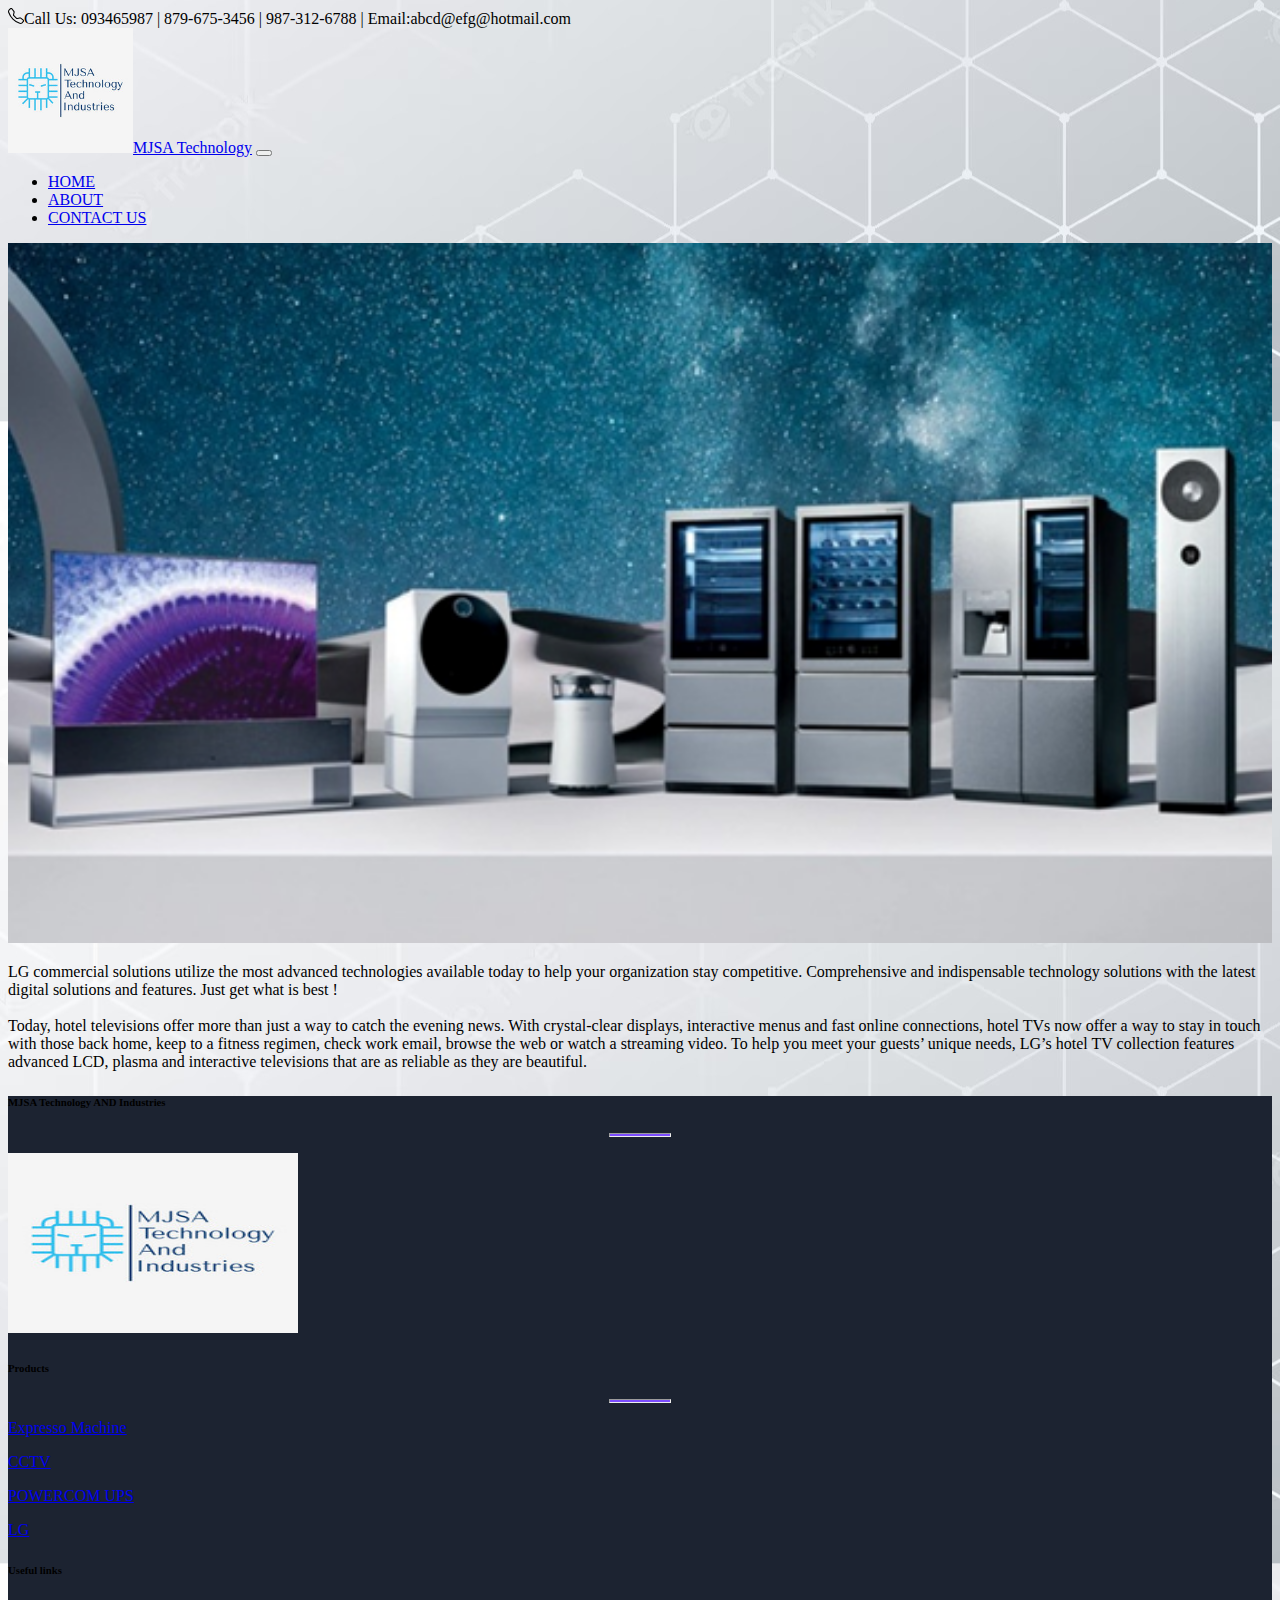
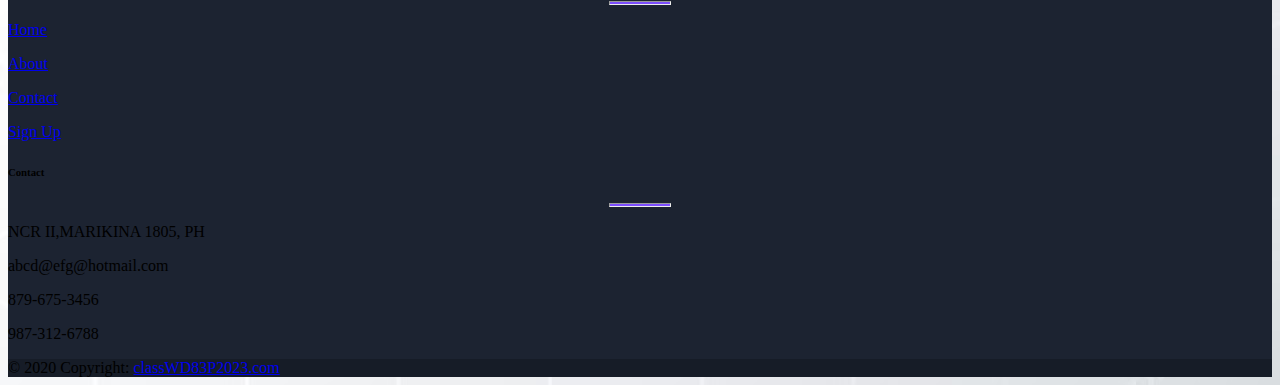
<file: lg.html>
<!DOCTYPE html>
<html lang="en">

<head>
    <meta charset="UTF-8">
    <meta name="viewport" content="width=device-width, initial-scale=1.0">
    <title>Document</title>
    <link rel="stylesheet" href="index.css">
    <link href="https://cdn.jsdelivr.net/npm/bootstrap@5.3.1/dist/css/bootstrap.min.css" rel="stylesheet"
        integrity="sha384-4bw+/aepP/YC94hEpVNVgiZdgIC5+VKNBQNGCHeKRQN+PtmoHDEXuppvnDJzQIu9" crossorigin="anonymous">
    <script src="https://cdn.jsdelivr.net/npm/bootstrap@5.3.1/dist/js/bootstrap.bundle.min.js"
        integrity="sha384-HwwvtgBNo3bZJJLYd8oVXjrBZt8cqVSpeBNS5n7C8IVInixGAoxmnlMuBnhbgrkm" crossorigin="anonymous">
    </script>
</head>

<body>
    <header class="container-fluid bg-dark text-light "><svg xmlns="http://www.w3.org/2000/svg" width="16" height="16"
            fill="currentColor" class="bi bi-telephone" viewBox="0 0 16 16">
            <path
                d="M3.654 1.328a.678.678 0 0 0-1.015-.063L1.605 2.3c-.483.484-.661 1.169-.45 1.77a17.568 17.568 0 0 0 4.168 6.608 17.569 17.569 0 0 0 6.608 4.168c.601.211 1.286.033 1.77-.45l1.034-1.034a.678.678 0 0 0-.063-1.015l-2.307-1.794a.678.678 0 0 0-.58-.122l-2.19.547a1.745 1.745 0 0 1-1.657-.459L5.482 8.062a1.745 1.745 0 0 1-.46-1.657l.548-2.19a.678.678 0 0 0-.122-.58L3.654 1.328zM1.884.511a1.745 1.745 0 0 1 2.612.163L6.29 2.98c.329.423.445.974.315 1.494l-.547 2.19a.678.678 0 0 0 .178.643l2.457 2.457a.678.678 0 0 0 .644.178l2.189-.547a1.745 1.745 0 0 1 1.494.315l2.306 1.794c.829.645.905 1.87.163 2.611l-1.034 1.034c-.74.74-1.846 1.065-2.877.702a18.634 18.634 0 0 1-7.01-4.42 18.634 18.634 0 0 1-4.42-7.009c-.362-1.03-.037-2.137.703-2.877L1.885.511z " />
        </svg>Call Us: 093465987 | 879-675-3456 | 987-312-6788 | Email:abcd@efg@hotmail.com</header>
    <div class="container">
        <nav class="navbar navbar-expand-lg bg-body-gradient">
            <div class="container-fluid bg-transparent bg-body-gradient fw-bold fs-6">
                <a class="navbar-brand" href="index.html"><img src="img/Free_Sample_By_Wix.jpg" height="125px"
                        width="125px" class="object-fit-sm-contain border rounded" alt="owner">MJSA Technology</a>
                <button class="navbar-toggler" type="button" data-bs-toggle="collapse"
                    data-bs-target="#navbarSupportedContent" aria-controls="navbarSupportedContent"
                    aria-expanded="false" aria-label="Toggle navigation">
                    <span class="navbar-toggler-icon"></span>
                </button>
                <div class="justify-content-end">
                    <div class="collapse navbar-collapse" id="navbarSupportedContent">
                        <ul class="nav nav-underline">
                            <li class="nav-item">
                                <a class="nav-link active" aria-current="page" href="index.html">HOME</a>
                            </li>
                            <li class="nav-item">
                                <a class="nav-link" href="about.html">ABOUT</a>
                            </li>
                            <li class="nav-item">
                                <a class="nav-link" href="contact.html">CONTACT US</a>
                            </li>
                        </ul>
                    </div>
                </div>
            </div>
        </nav>
    </div>
    <div>
        <div class="container" style="align-self: center;">
            <img src="img/LG-SIGNATURE-Design-05.png" height="25%" width="100%">
            <p class="text-center fs-6 fw-bold text-md-start ">LG commercial solutions utilize the most advanced
                technologies available today to help your organization stay competitive. Comprehensive and indispensable
                technology solutions with the latest digital solutions and features. Just get what is best
                !<br><br>Today, hotel televisions offer more than just a way to catch the evening news. With
                crystal-clear displays, interactive menus and fast online connections, hotel TVs now offer a way to stay
                in touch with those back home, keep to a fitness regimen, check work email, browse the web or watch a
                streaming video. To help you meet your guests’ unique needs, LG’s hotel TV collection features advanced
                LCD, plasma and interactive televisions that are as reliable as they are beautiful.</p>
        </div>
    </div>
    <div>
        <div class="container-fluid object-fit-sm-contain border rounded">
            <footer class="text-center text-lg-start text-white" style="background-color: #1c2331">

                <section class="p-3">
                    <div class="container text-center text-md-start mt-5">
                        <div class="row mt-3">
                            <div class="col-md-3 col-lg-4 col-xl-3 mx-auto mb-4">
                                <h6 class="text-uppercase fw-bold">MJSA Technology AND Industries</h6>
                                <hr class="mb-4 mt-0 d-inline-block mx-auto"
                                    style="width: 60px; background-color: #7c4dff; height: 2px" />
                                <p><img src="img/Free_Sample_By_Wix.jpg" height="180px" width="290px">
                                </p>
                            </div>
                            <div class="col-md-2 col-lg-2 col-xl-2 mx-auto mb-4">
                                <h6 class="text-uppercase fw-bold">Products</h6>
                                <hr class="mb-4 mt-0 d-inline-block mx-auto"
                                    style="width: 60px; background-color: #7c4dff; height: 2px" />
                                <p>
                                    <a href="more_espresso.html" class="text-white">Expresso Machine</a>
                                </p>
                                <p>
                                    <a href="more_cctv.html" class="text-white">CCTV</a>
                                </p>
                                <p>
                                    <a href="more_powercom.html" class="text-white">POWERCOM UPS</a>
                                </p>
                                <p>
                                    <a href="more_lg.html" class="text-white">LG</a>
                                </p>
                            </div>
                            <div class="col-md-3 col-lg-2 col-xl-2 mx-auto mb-4">
                                <h6 class="text-uppercase fw-bold">Useful links</h6>
                                <hr class="mb-4 mt-0 d-inline-block mx-auto"
                                    style="width: 60px; background-color: #7c4dff; height: 2px" />
                                <p>
                                    <a href="index.html" class="text-white">Home</a>
                                </p>
                                <p>
                                    <a href="about.html" class="text-white">About</a>
                                </p>
                                <p>
                                    <a href="contact.html" class="text-white">Contact</a>
                                </p>
                                <p>
                                    <a href="callsignin.html" class="text-white">Sign Up</a>
                                </p>
                            </div>
                            <div class="col-md-4 col-lg-3 col-xl-3 mx-auto mb-md-0 mb-4">
                                <h6 class="text-uppercase fw-bold">Contact</h6>
                                <hr class="mb-4 mt-0 d-inline-block mx-auto"
                                    style="width: 60px; background-color: #7c4dff; height: 2px" />
                                <p>NCR II,MARIKINA 1805, PH</p>
                                <p>abcd@efg@hotmail.com</p>
                                <p>879-675-3456</p>
                                <p>987-312-6788</p>
                            </div>
                        </div>
                    </div>
                </section>
                <div class="text-center p-3" style="background-color: rgba(0, 0, 0, 0.2)">
                    © 2020 Copyright:
                    <a class="text-white" href="#">classWD83P2023.com</a>
                </div>
            </footer>
        </div>
    </div>
</body>

</html>
</file>
<file: index.css>
body {
    background-image: url(img/potocon.jpg);
    background-position: center;
    background-repeat: repeat;
}.card-btn {
    border: 1px solid black;
    border-radius: 5px;
    width: 100px;
    height: 30px;
    font-family: 'Courier New', Courier, monospace;
}

.card-btn:hover{
    background-color: brown;
    color: black;
}

.btn-link {
    color: black;
}
</file>
